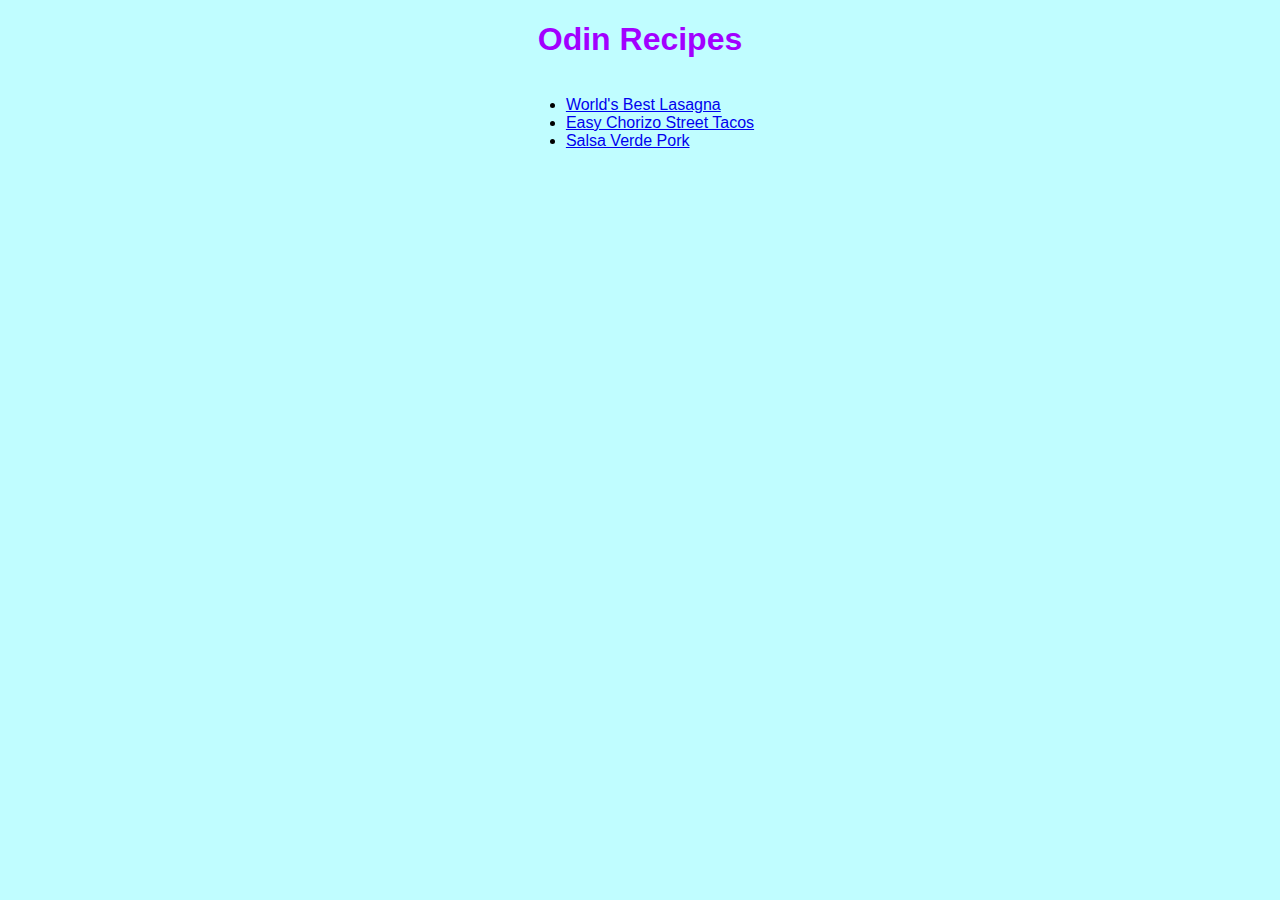
<file: index.html>
<!DOCTYPE html>
<html lang="en">
<head>
    <meta charset="UTF-8">
    <meta name="viewport" content="width=device-width, initial-scale=1.0">
    <link rel="stylesheet" href="styles.css">
    <title>Odin Recipes Project</title>
</head>
<body>
    <h1>Odin Recipes</h1>
    <ul>
        <li><a href="recipes/lasagna.html">World's Best Lasagna</a></li>
        <li><a href="recipes/tacos.html">Easy Chorizo Street Tacos</a></li>
        <li><a href="recipes/pork.html">Salsa Verde Pork</a></li>
    </ul>
</html>
</file>
<file: styles.css>
* {
    font-family: Arial, "Times New Roman", sans-serif;
}

body {
    text-align: center;
    background-color: #c0fdff;
}

ul {
    display: inline-block;
}

li {
    text-align: left;
}

h1 {
    font-weight: bold;
    color: rgb(162, 0, 255);
}

h2 {
    font-weight: bold;
}

ol {
    display: inline-block;]
}
</file>
